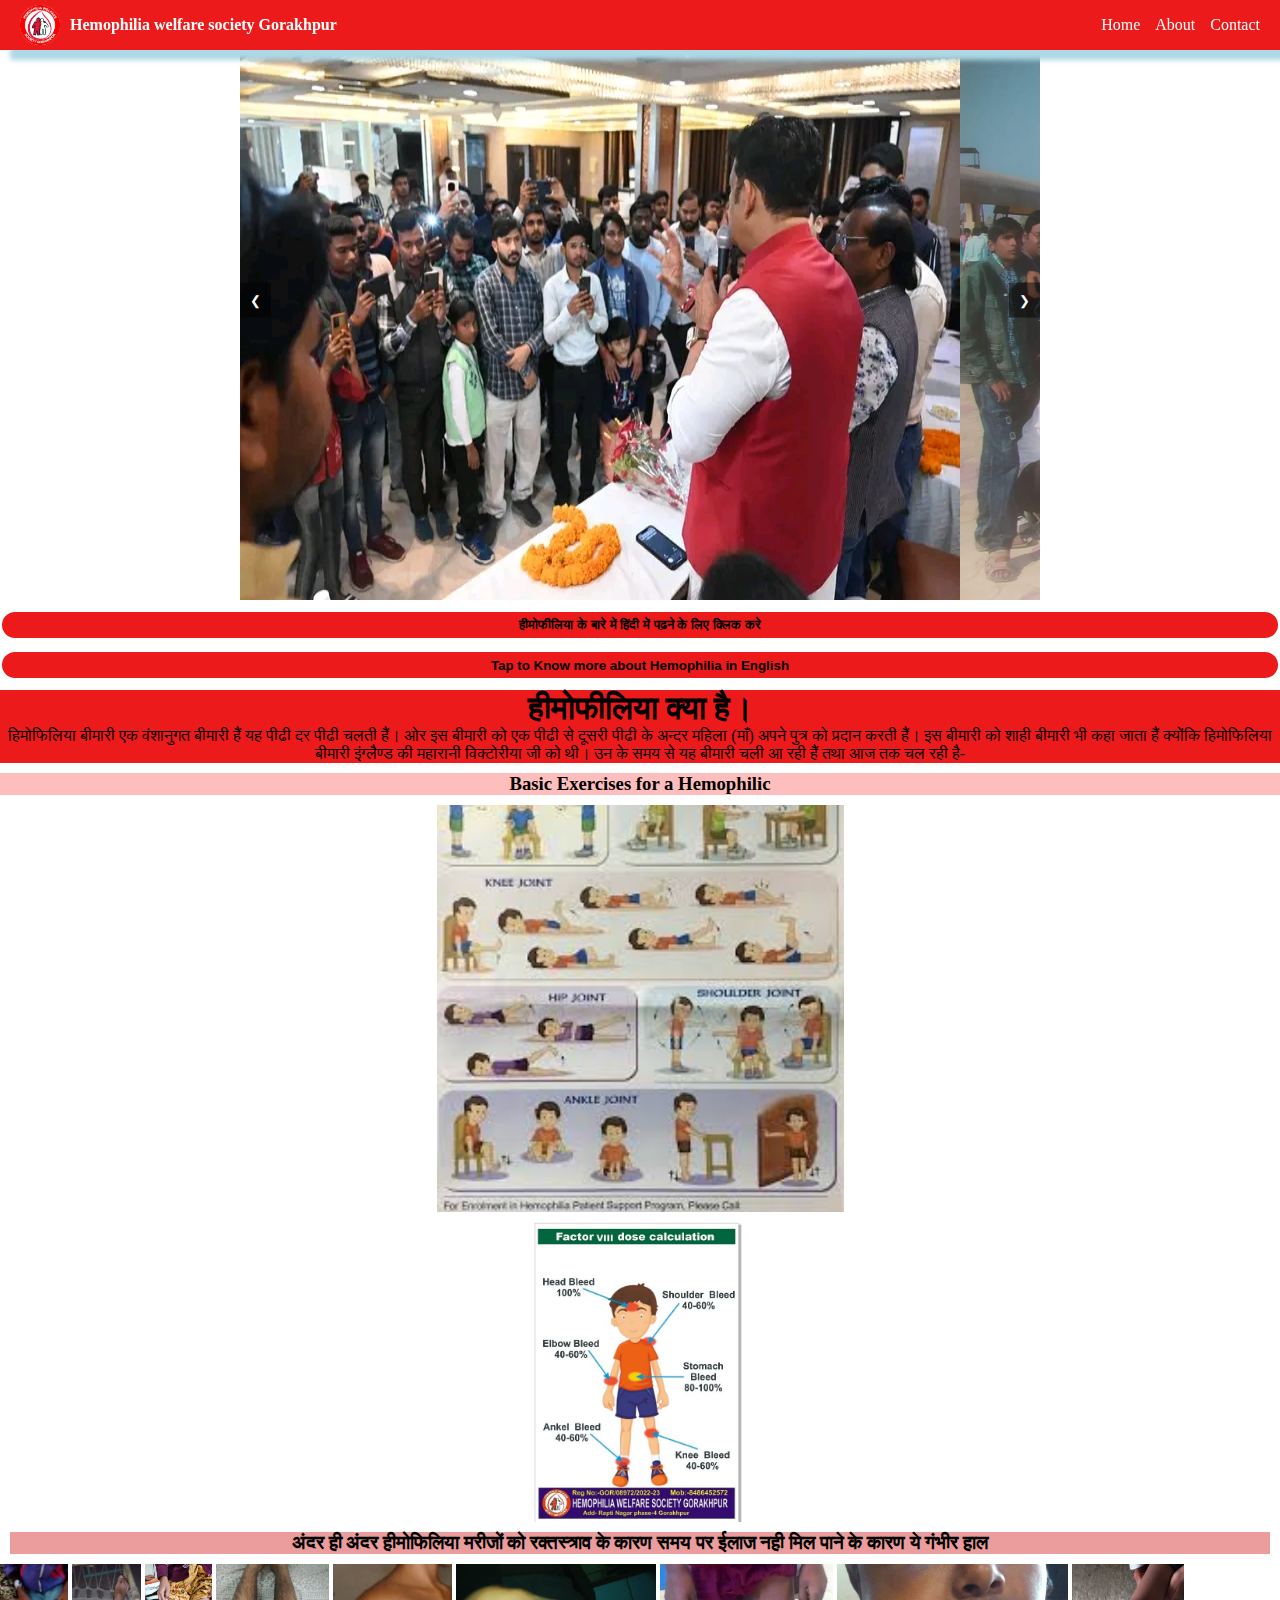
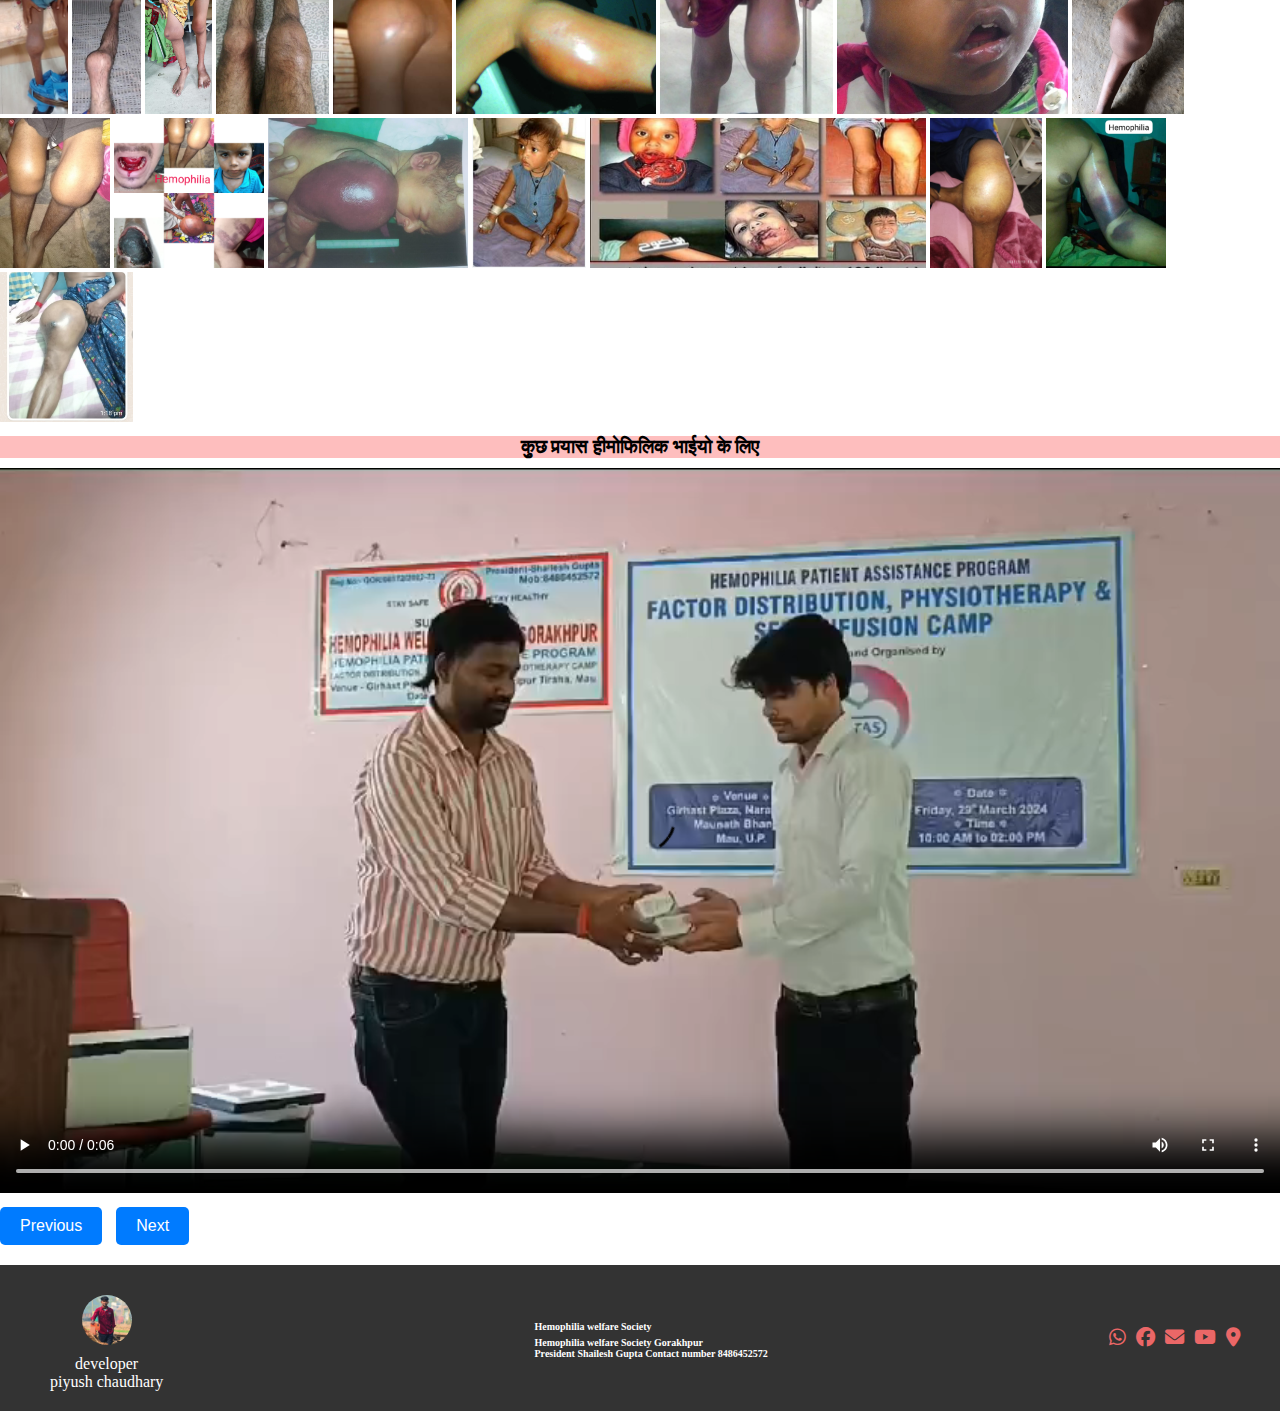
<file: index.html>
<!DOCTYPE html>
<html lang="en">
  <head>
    <meta charset="UTF-8" />
    <meta name="viewport" content="width=device-width, initial-scale=1.0" />
    <title>Hemophilia welfare society Gorakhpur</title>
    <link rel="stylesheet" href="style.css" />
    <link
      rel="stylesheet"
      href="https://cdnjs.cloudflare.com/ajax/libs/font-awesome/6.5.2/css/all.min.css"
    />
  </head>
  <body>
    <nav class="navbar">
      <div class="logo">
        <img src="logo.jpg" alt="Logo" class="logo-image" />
        <span class="company-name">Hemophilia welfare society Gorakhpur</span>
      </div>
      <ul class="nav-links">
        <li><a href="/index.html">Home</a></li>
        <li><a href="/about.html">About</a></li>
        <li><a href="/contact.html">Contact</a></li>
      </ul>
    </nav>
    <div class="hero-slider">
      <div class="slider-container">
        <img src="img.1.jpg" alt="Image 1" class="slider-image" />
        <img src="/groupe.jpg" alt="Image 2" class="slider-image" />
        <img src="/groupe2.jpg" alt="Image 2" class="slider-image" />
        <img src="/groupe3.jpg" alt="Image 2" class="slider-image" />
        <img src="/groupe4.jpg" alt="Image 2" class="slider-image" />
        <img src="/groupe6.jpg" alt="Image 2" class="slider-image" />
        <img src="/groupe7.jpg" alt="Image 2" class="slider-image" />
      </div>
      <button class="prev" onclick="changeSlide(-1)">&#10094;</button>
      <button class="next" onclick="changeSlide(1)">&#10095;</button>
    </div>
    <a href="/hindi.html"
    ><button id="more">
      हीमोफीलिया के बारे में हिंदी में पढ़ने के लिए क्लिक करे
    </button></a
  >
    <a href="/about.html"
      ><button id="more">
        Tap to Know more about Hemophilia in English
      </button></a
    >
    <article>
      <h1>हीमोफीलिया क्या है।</h1>
      हिमोफिलिया बीमारी एक वंशानुगत बीमारी हैं यह पीढी दर पीढी चलती हैं। ओर इस
      बीमारी को एक पीढी से दूसरी पीढी के अन्दर महिला (माँ) अपने पुत्र को प्रदान
      करती हैं। इस बीमारी को शाही बीमारी भी कहा जाता हैं क्योंकि हिमोफिलिया
      बीमारी इंग्लैण्ड की महारानी विक्टोरीया जी को थी। उन के समय से यह बीमारी
      चली आ रही हैं तथा आज तक चल रही है-
    </article>

    <h3 id="heading">Basic Exercises for a Hemophilic</h3>
    <div class="exercises">
      <img src="/exe-image.jpeg" alt="image not found" />
    </div>
    <div class="factor">
      <img src="/factor.jpg" alt="image not found" />
    </div>
    <div class="images">
      <h3>
        अंदर ही अंदर हीमोफिलिया मरीजों को रक्तस्त्राव के कारण समय पर ईलाज नही
        मिल पाने के कारण ये गंभीर हाल
      </h3>
      <img src="/1.jpg" alt="" height="150px" />
      <img src="/2.jpg" alt="" height="150px" />
      <img src="/3.jpg" alt="" height="150px" />
      <img src="/4.jpg" alt="" height="150px" />
      <img src="/5.jpg" alt="" height="150px" />
      <img src="/6.jpg" alt="" height="150px" />
      <img src="/7.jpg" alt="" height="150px" />
      <img src="/8.jpg" alt="" height="150px" />
      <img src="/9.jpg" alt="" height="150px" />
      <img src="/10.jpg" alt="" height="150px" />
      <img src="/11.jpg" alt="" height="150px" />
      <img src="/12.jpg" alt="" height="150px" />
      <img src="/13.jpg" alt="" height="150px" />
      <img src="/15.jpg" alt="" height="150px" />
      <img src="/16.jpg" alt="" height="150px" />
      <img src="/17.jpg" alt="" height="150px" />
      <img src="/18.jpg" alt="" height="150px" />
    </div>
      <h3 id="some">कुछ प्रयास हीमोफिलिक भाईयो के लिए</h3>
    <div id="video-container">
      <video id="video-player" controls>
        <source src="/vid.mp4" type="video/mp4">
        Your browser does not support the video tag.
      </video>
    </div>
    
    <button id="prev-btn">Previous</button>
    <button id="next-btn">Next</button>
    <footer>
      <div class="footer-container">
        <div class="developer">
          <img src="/developer.jpg" alt="Developer's Picture" />
          <p>developer</p>
          <p>piyush chaudhary</p>
        </div>
        <div class="society">
          <p>Hemophilia welfare Society</p>
          <p>
            Hemophilia welfare Society Gorakhpur <br> President Shailesh Gupta
            Contact number 8486452572
          </p>
        </div>
        <div class="contact">
          <a href="tel:+91 84864 52572"
            ><i class="fa-brands fa-whatsapp"></i
          ></a>
          <a href="https://www.facebook.com/profile.php?id=100094542291640"><i class="fa-brands fa-facebook"></i></a
          >
          <a href="mailto:example@example.com"
            ><i class="fa-solid fa-envelope"></i
          ></a>
          <a href="https://youtube.com/@shailesh12gupta12?si=QxaqKLmBujs0hVEh"
            ><i class="fa-brands fa-youtube"></i
          ></a>
          <a href="https://g.co/kgs/8SBV83E"><i class="fas fa-map-marker-alt"></i></a>
        </div>
      </div>
    </footer>
    <script src="script.js"></script>
  </body>
</html>
</file>
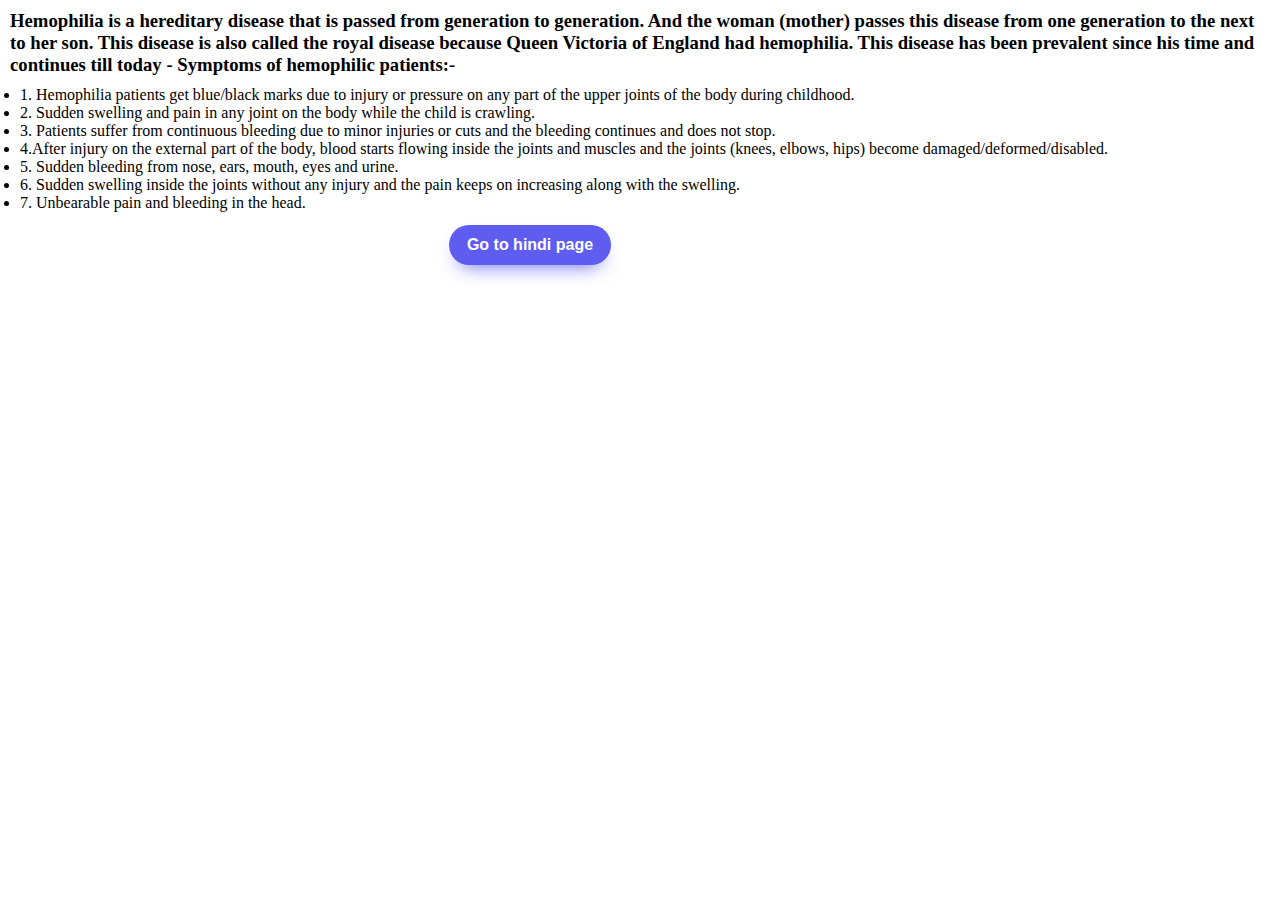
<file: about.html>
<!DOCTYPE html>
<html lang="en">
<head>
    <meta charset="UTF-8">
    <meta name="viewport" content="width=device-width, initial-scale=1.0">
    <title>About</title>
    <link rel="stylesheet" href="/about.css">
</head>
<body>
    <article>
        <h3>Hemophilia is a hereditary disease that is passed from generation to generation. And the woman (mother) passes this disease from one generation to the next to her son. This disease is also called the royal disease because Queen Victoria of England had hemophilia. This disease has been prevalent since his time and continues till today - Symptoms of hemophilic patients:-</h3>
        <ul>
            <li>1. Hemophilia patients get blue/black marks due to injury or pressure on any part of the upper joints of the body during childhood.</li>
            <li>2. Sudden swelling and pain in any joint on the body while the child is crawling.</li>
            <li>3. Patients suffer from continuous bleeding due to minor injuries or cuts and the bleeding continues and does not stop.</li>
            <li>4.After injury on the external part of the body, blood starts flowing inside the joints and muscles and the joints (knees, elbows, hips) become damaged/deformed/disabled.</li>
            <li>5. Sudden bleeding from nose, ears, mouth, eyes and urine.</li>
            <li>
                6. Sudden swelling inside the joints without any injury and the pain keeps on increasing along with the swelling.</li>
            <li>7. Unbearable pain and bleeding in the head.</li>
        </ul>
    </article>
   <div id="btn"> <a href="/hindi.html"><button>Go to hindi page</button></a></div>
</body>
</html>
</file>
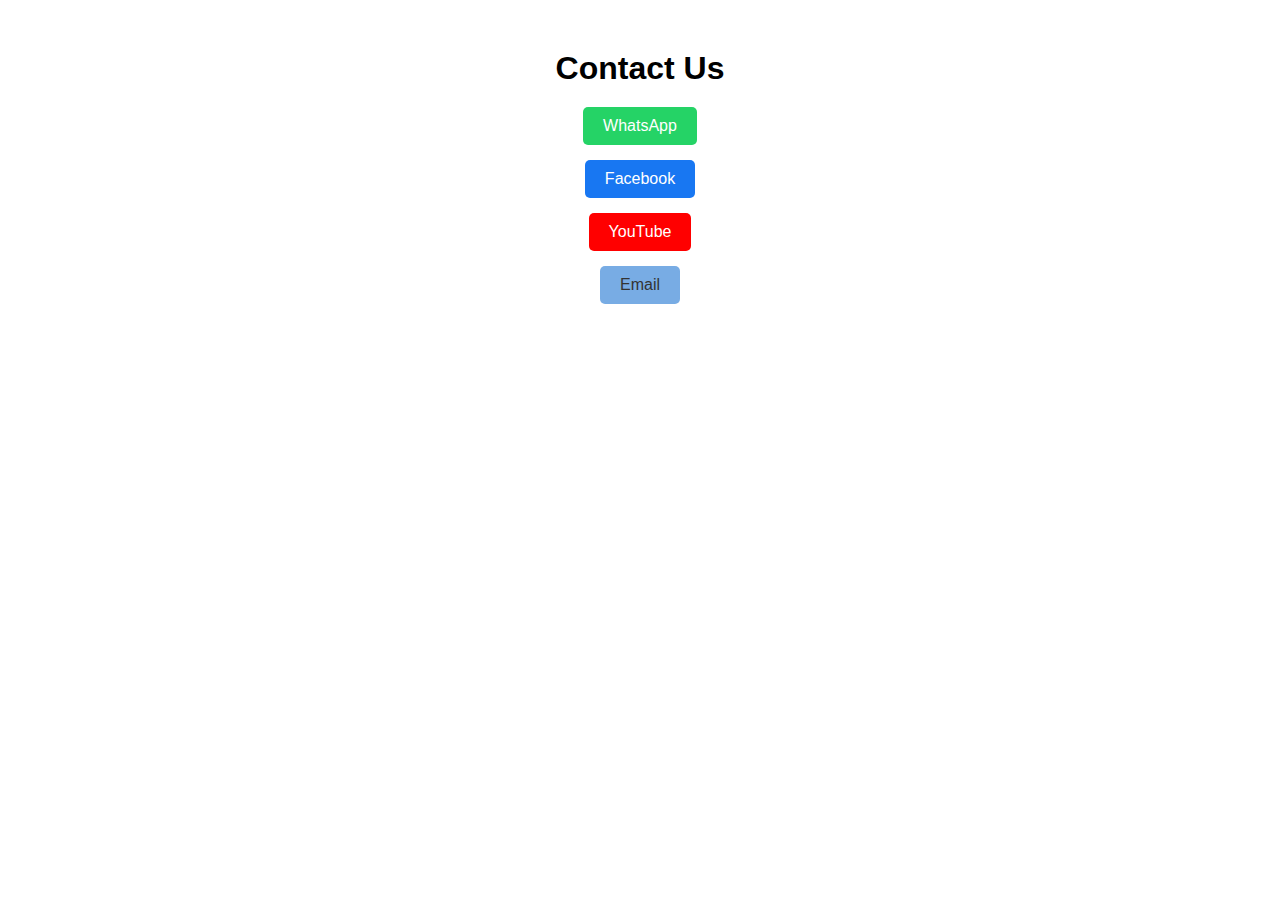
<file: contact.html>
<!DOCTYPE html>
<html lang="en">
<head>
    <meta charset="UTF-8">
    <meta name="viewport" content="width=device-width, initial-scale=1.0">
    <title>Contact Us</title>
    <link rel="stylesheet" href="contact.css">
    <link
    rel="stylesheet"
    href="https://cdnjs.cloudflare.com/ajax/libs/font-awesome/6.5.2/css/all.min.css"
  />
</head>
<body>
    <div class="container">
        <h1>Contact Us</h1>
        <ul class="contact-list">
            <li><a id="wp" href="tel:+91 84864 52572">WhatsApp</a></i></li>
            <li><a id="fb" href="https://www.facebook.com/profile.php?id=100094542291640">Facebook</a></li>
            <li><a id="youtube" href="https://youtube.com/@shailesh12gupta12?si=QxaqKLmBujs0hVEh">YouTube</a></li>
            <li><a id="email" href="mailto:Sg555893@gmail.com">Email</a></li>
        </ul>
    </div>
</body>
</html>
</file>
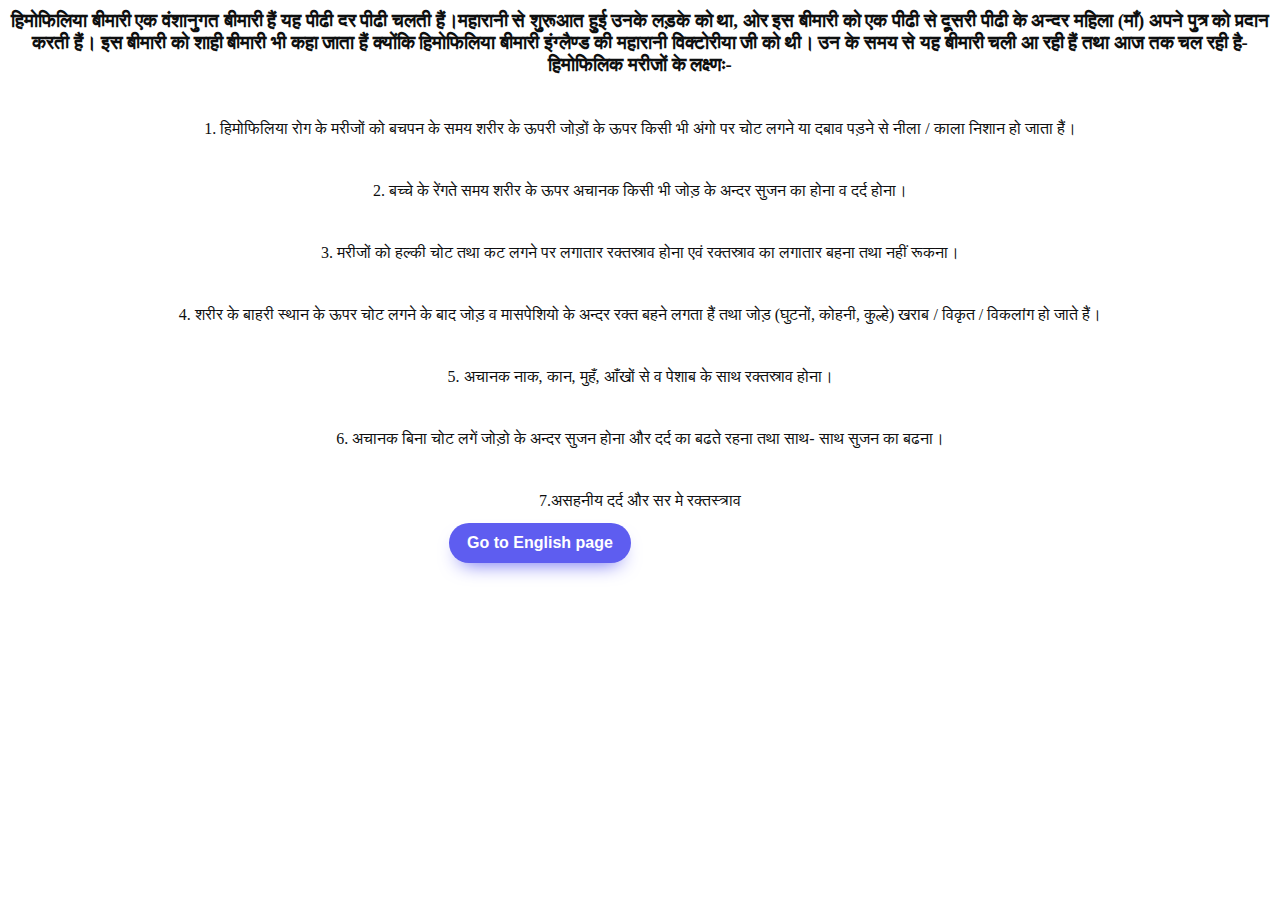
<file: hindi.html>
<!DOCTYPE html>
<html lang="en">
  <head>
    <meta charset="UTF-8" />
    <meta name="viewport" content="width=device-width, initial-scale=1.0" />
    <title>About</title>
    <link rel="stylesheet" href="/hindi.css" />
  </head>
  <body>
    <article>
      <ul>
        <h3>
          हिमोफिलिया बीमारी एक वंशानुगत बीमारी हैं यह पीढी दर पीढी चलती हैं।महारानी से शुरूआत हुई उनके लड़के को था, ओर
          इस बीमारी को एक पीढी से दूसरी पीढी के अन्दर महिला (माँ) अपने पुत्र को
          प्रदान करती हैं। इस बीमारी को शाही बीमारी भी कहा जाता हैं क्योंकि
          हिमोफिलिया बीमारी इंग्लैण्ड की महारानी विक्टोरीया जी को थी। उन के समय
          से यह बीमारी चली आ रही हैं तथा आज तक चल रही है- हिमोफिलिक मरीजों के
          लक्ष्णः-
        </h3>
        <li> 1. हिमोफिलिया रोग के मरीजों को बचपन के समय शरीर के ऊपरी जोड़ों के ऊपर किसी
            भी अंगो पर चोट लगने या दबाव पड़ने से नीला / काला निशान हो जाता हैं। </li>
        <li>      2. बच्चे के रेंगते समय शरीर के ऊपर अचानक किसी भी जोड़ के अन्दर सुजन का
            होना व दर्द होना। </li>
        <li>      3. मरीजों को हल्की चोट तथा कट लगने पर लगातार रक्तस्राव होना एवं रक्तस्राव
            का लगातार बहना तथा नहीं रूकना।</li>
        <li>      4. शरीर के बाहरी स्थान के ऊपर चोट लगने के बाद जोड़ व मासपेशियो के अन्दर
            रक्त बहने लगता हैं तथा जोड़ (घुटनों, कोहनी, कुल्हे) खराब / विकृत / विकलांग
            हो जाते हैं। </li>
        <li>      5. अचानक नाक, कान, मुहँ, आँखों से व पेशाब के साथ रक्तस्राव होना।</li>
        <li>      6. अचानक बिना चोट लगें जोड़ो के अन्दर सुजन होना और दर्द का बढते रहना तथा
            साथ- साथ सुजन का बढना।</li>
            <li>7.असहनीय दर्द और सर मे रक्तस्त्राव</li>
      </ul>
      <div id="btn"> <a href="/about.html"><button>Go to English page</button></a></div>
<br />
 <br />
<br />
 <br />

    </article>
  </body>
</html>
</file>
<file: style.css>
* {
  padding: 0%;
  margin: 0%;
  box-sizing: border-box;
}

.navbar {
  box-shadow: 10px 10px 5px lightblue;
  height: 50px;
  width: 100vw;
  display: flex;
  justify-content: space-between;
  align-items: center;
  padding: 10px 20px;
  background-color: #ec1a1a;
  color: #fff;
  margin-bottom: 10px;
  position: fixed;
  z-index: 1000;
}

.logo {
  display: flex;
  align-items: center;
}

.logo-image {
  margin-right: 10px;
  border-radius: 50px;
  width: 40px;
}
.logo span {
  font-weight: bold;
}
.navbar ul {
  gap: 15px;
  display: flex;
  justify-content: center;
  align-items: center;
  text-decoration: none;
  list-style: none;
  margin-left: 10px;
}
.navbar ul li a {
  text-decoration: none;
  color: #fff;
}
.bar {
  display: none;
}
.hero-slider {
  position: relative;
  width: 100%;
  max-width: 800px;
  margin: 0 auto;
  overflow: hidden;
}

.slider-container {
  display: flex;
  transition: transform 0.5s ease;
}

.slider-image {
  width: 100%;
  height: auto;
}

.prev,
.next {
  position: absolute;
  top: 50%;
  transform: translateY(-50%);
  background-color: rgba(0, 0, 0, 0.5);
  color: #fff;
  border: none;
  cursor: pointer;
  padding: 10px;
  z-index: 2;
}

.prev {
  left: 0;
}

.next {
  right: 0;
}
#more {
  height: 30px;
  width: 100vw;
  display: flex;
  justify-content: center;
  align-items: center;
  background-color: #ec1a1a;
  margin-top: 10px;
  border-radius: 16px;
  font-weight: bold;
  border: 2px solid white;
  cursor: pointer;
  text-decoration: none;
}
a {
  text-decoration: none;
}

article {
  text-align: center;
  margin-top: 10px;
  background-color: #ec1a1a;
}
#heading {
  text-align: center;
  margin-top: 10px;
  background-color: rgb(254, 190, 190);
}
.exercises {
  height: 407px;
  width: 100vw;
  display: flex;
  justify-content: center;
  margin-top: 10px;
}
.factor {
  height: 300px;
  width: 100vw;
  display: flex;
  justify-content: center;
  margin-top: 10px;
}
.images {
  display: contents;
  justify-content: center;
  flex-wrap: wrap;
}
.images h3 {
  text-align: center;
  background-color: rgb(235, 156, 156);
  margin: 10px;
}
#some{
  text-align: center;
  margin-top: 10px;
  background-color: rgb(254, 190, 190);

}
#video-container {
  margin-bottom: 20px;
  margin-bottom: 10px;
  margin-top: 10px;
}

#prev-btn,
#next-btn {
  padding: 10px 20px;
  background-color: #007bff;
  color: #fff;
  border: none;
  border-radius: 5px;
  cursor: pointer;
  font-size: 16px;
  margin-right: 10px;
  margin-bottom: 10px;
}

#prev-btn:hover,
#next-btn:hover {
  background-color: #0056b3;

}

#video-player {
  width: 100%;
}

footer {
  margin-top: 10px;
  background-color: #333;
  color: #fff;
  padding: 20px 0;
}

.footer-container {
  display: flex;
  justify-content: space-between;
  align-items: center;
  max-width: 1200px;
  margin: 0 auto;
}
.developer{
  display: flex;
  justify-content: center;
  align-items: center;
  flex-direction: column;
  text-align: center;
  margin-left: 10px;
}
.developer img {
  width: 50px;
  height: 50px;
  border-radius: 50%;
  margin: 10px;
}
.developer img p{
  font-size: 1rem;
  font-weight: bold;
}

.society p {
  font-weight: bold;
  margin: 5px 0px 0px 30px;
  font-size: 10px;
}

.contact a {
  color: #eb6767;
  text-decoration: none;
  font-size: 1.2rem;
}
.contact{
  display: flex;
  justify-content: center;
  align-items: center;
  text-align: center;
  flex-wrap: wrap;
  gap: 10px;
}
.contact a:hover {
  color: #ccc;
}
@media (max-width: 600px) {
  nav ul {
    margin-right: 0px;
  }
}
</file>
<file: about.css>
* {
  padding: 0%;
  margin: 0%;
  box-sizing: border-box;
}

article {
  margin: 10px;
}
article ul {
  margin: 10px;
}
#btn{
    height: 30px;
    width: 80vw;
    display:flex;
    justify-content: center;
    align-items: center;
    /* border: 1px solid black; */
    margin: 18px;
}
button {
  background: #5e5df0;
  border-radius: 999px;
  box-shadow: #5e5df0 0 10px 20px -10px;
  box-sizing: border-box;
  color: #ffffff;
  cursor: pointer;
  font-family: Inter, Helvetica, "Apple Color Emoji", "Segoe UI Emoji",
    NotoColorEmoji, "Noto Color Emoji", "Segoe UI Symbol", "Android Emoji",
    EmojiSymbols, -apple-system, system-ui, "Segoe UI", Roboto, "Helvetica Neue",
    "Noto Sans", sans-serif;
  font-size: 16px;
  font-weight: 700;
  line-height: 24px;
  opacity: 1;
  outline: 0 solid transparent;
  padding: 8px 18px;
  user-select: none;
  -webkit-user-select: none;
  touch-action: manipulation;
  width: fit-content;
  word-break: break-word;
  border: 0;
}
a {
  text-decoration: none;
  color: aliceblue;
  font-weight: bold;
}
</file>
<file: contact.css>
body {
  font-family: Arial, sans-serif;
  margin: 0;
  padding: 0;
}

.container {
  max-width: 600px;
  margin: 50px auto;
  text-align: center;
}

h1 {
  margin-bottom: 20px;
}

.contact-list {
  list-style-type: none;
  padding: 0;
}

.contact-list li {
  margin-bottom: 15px;
}

.contact-list li a {
  text-decoration: none;
  color: #333;
  padding: 10px 20px;
  background-color: #f0f0f0;
  border-radius: 5px;
  display: inline-block;
  transition: background-color 0.3s ease;
}

.contact-list li a:hover {
  background-color: #ccc;
}
#wp{
  background-color:#25D366; 
  color:  #FFFFFF; 
}
#youtube{
  background-color:  #FF0000;
  color: #FFFFFF;
}
#fb{
  background-color: #1877F2;
  color: #FFFFFF;
}
#email{
  background-color: #78ace4;
}
</file>
<file: hindi.css>
* {
    padding: 0%;
    margin: 0%;
    box-sizing: border-box;
}
article{
    margin: 10px ;
    background-color:  #ffffff;
    color: rgb(14, 15, 15);
    text-align: center;
}
article ul li{
    margin-top:44px;
}
#btn{
    height: 30px;
    width: 80vw;
    display:flex;
    justify-content: center;
    align-items: center;
    margin: 18px;
}
button {
  background: #5e5df0;
  border-radius: 999px;
  box-shadow: #5e5df0 0 10px 20px -10px;
  box-sizing: border-box;
  color: #ffffff;
  cursor: pointer;
  font-family: Inter, Helvetica, "Apple Color Emoji", "Segoe UI Emoji",
    NotoColorEmoji, "Noto Color Emoji", "Segoe UI Symbol", "Android Emoji",
    EmojiSymbols, -apple-system, system-ui, "Segoe UI", Roboto, "Helvetica Neue",
    "Noto Sans", sans-serif;
  font-size: 16px;
  font-weight: 700;
  line-height: 24px;
  opacity: 1;
  outline: 0 solid transparent;
  padding: 8px 18px;
  user-select: none;
  -webkit-user-select: none;
  touch-action: manipulation;
  width: fit-content;
  word-break: break-word;
  border: 0;
}
a {
  text-decoration: none;
  color: aliceblue;
  font-weight: bold;
}
</file>
